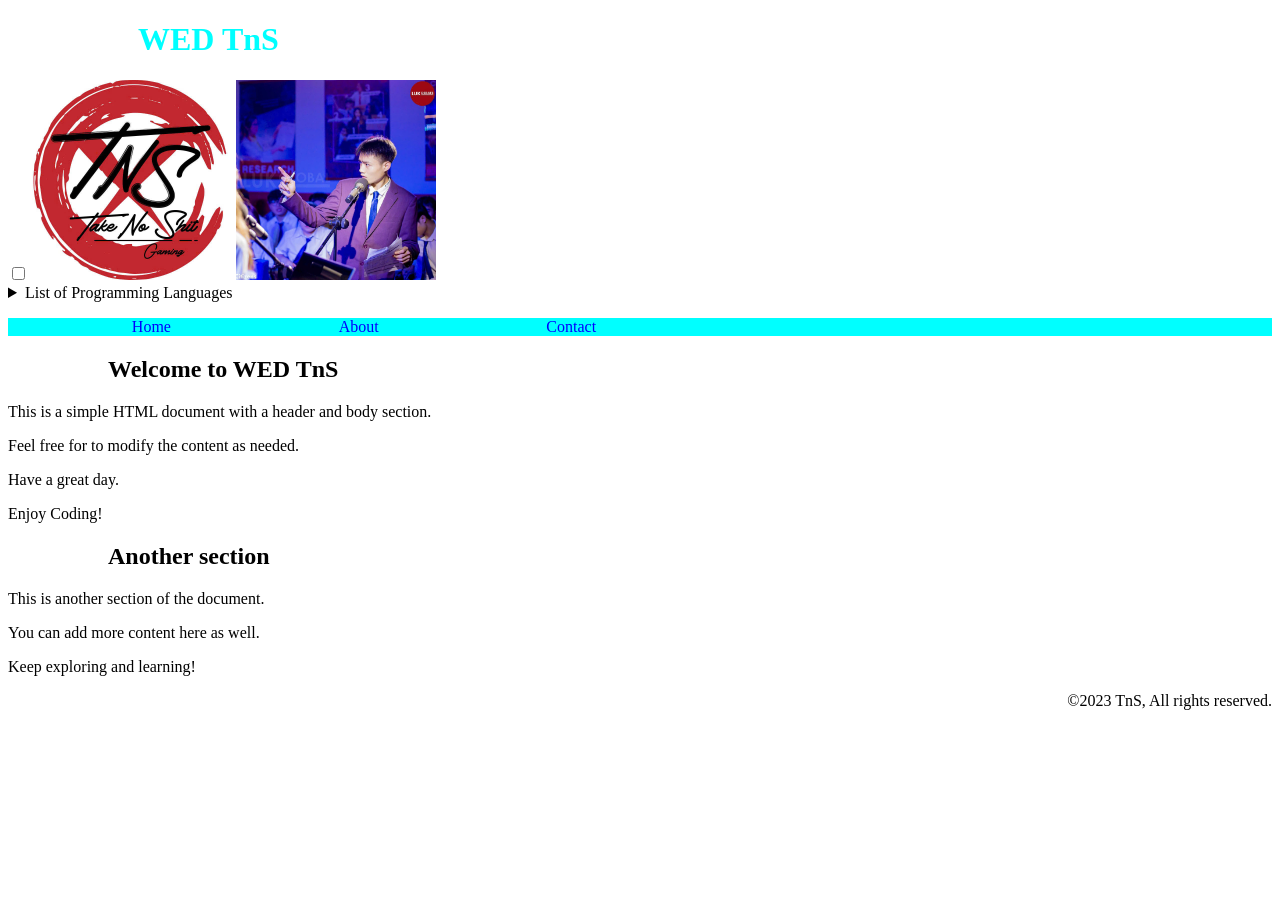
<file: lquen.html>
<!DOCTYPE html>
<html lang="en">
<head>
    <meta charset="UTF-8">
    <meta name="viewport" content="width=device-width, initial-scale=1.0">
    <title>TranNgocSon ( TnS) </title>
</head>
<body>
    <div class="header">
        <h1> WED TnS </h1>
    <body>
        <input type="checkbox" onclick="document.body
        classList.toggle('dark')">
    </body>    
    
    <img src="ảnh Troll/TnS.jpg">
    <img src="ảnh Troll\z5741878227077_e64a660bc46f1ece4bed7bb80d0240c5.jpg">
    </div>

    <details>
        <summary>List of Programming Languages</summary>

        <p> Java </p>
        <p> HTML </p>
        <P> CSS </P>
        <P> JavaScript </P>
        <p> Python </p>
        <p> C/C++</p>
        <p> ... </p>
    </details>

<link rel="stylesheet" href="CSS\style.css">

<div class="nav">
    <ul> 
        <li><a title href="Home">Home</a></li>
        <li><a title href="About">About</a></li>
        <li><a title href="Contact">Contact</a></li>
    </ul>
    </div>

    <div class="Body1">
        <h2>Welcome to WED TnS </h2>
        <p>This is a simple HTML document with a header and body section.</p>
        <p>Feel free for to modify the content as needed.</p>
        <p>Have a great day.</p>
        <p>Enjoy Coding!</p>
    </div>

    <div class="Body2">
        <h2> Another section </h2>
        <p>This is another section of the document.</p>
        <p>You can add more content here as well.</p>
        <p>Keep exploring and learning!</p>
    </div>

    <div class="footer">
        <p>&copy;2023 TnS, All rights reserved.</p>
    </div>
    
</body>
</html>
</file>
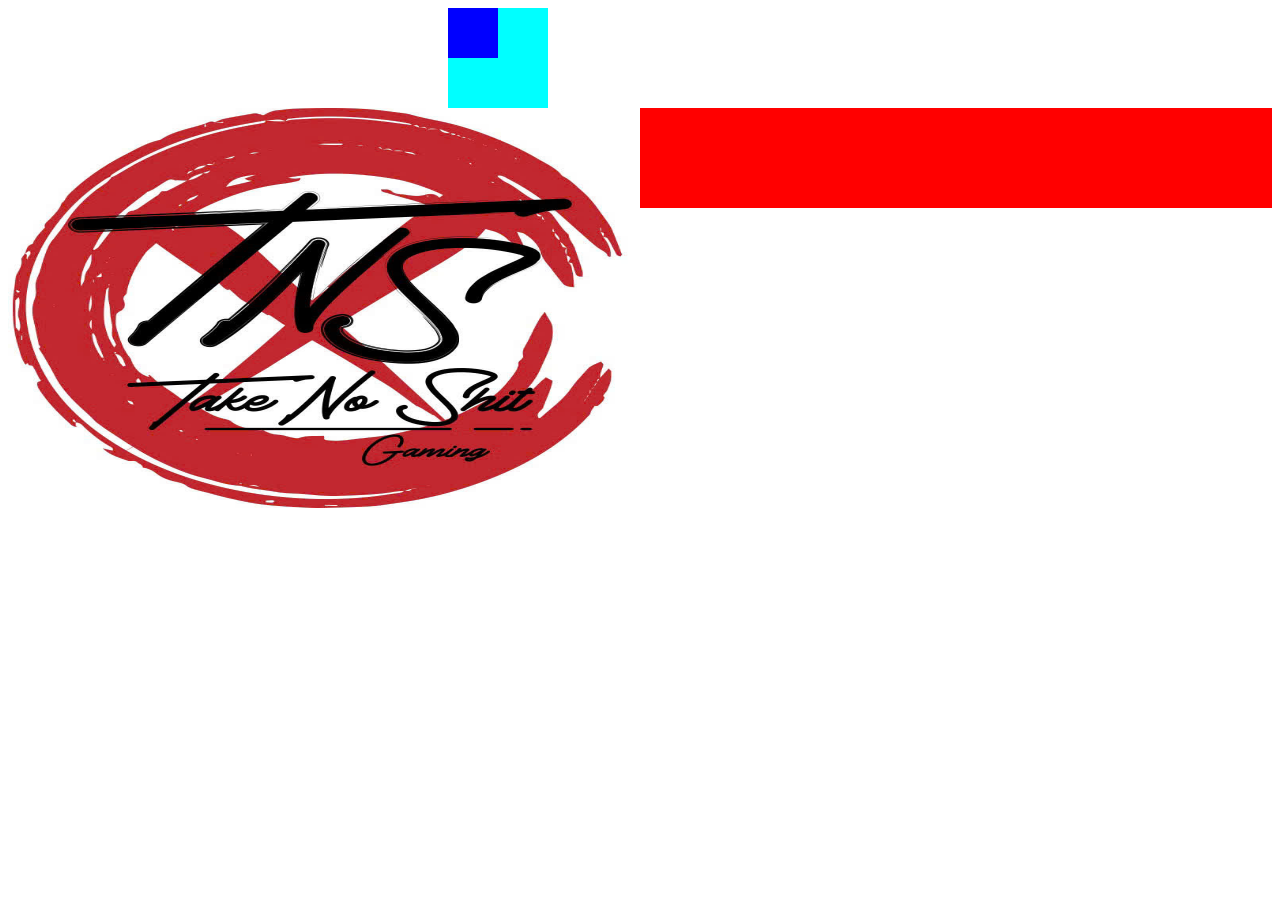
<file: margin_padding.html>
<!DOCTYPE html>
<html lang="en">

<head>
    <meta charset="UTF-8">
    <meta name="viewport" content="width=device-width, initial-scale=1.0">

    <link rel="stylesheet" href="CSS2\style2.css">

    <title>Document</title>

</head>

<body>
    <div class="box1">

        <div class="box-iner">

        </div>
    </div>

    <div class="box2">
        <img src="ảnh Troll\TnS.jpg" alt="">
    </div>
    </div>


</body>

</html>
</file>
